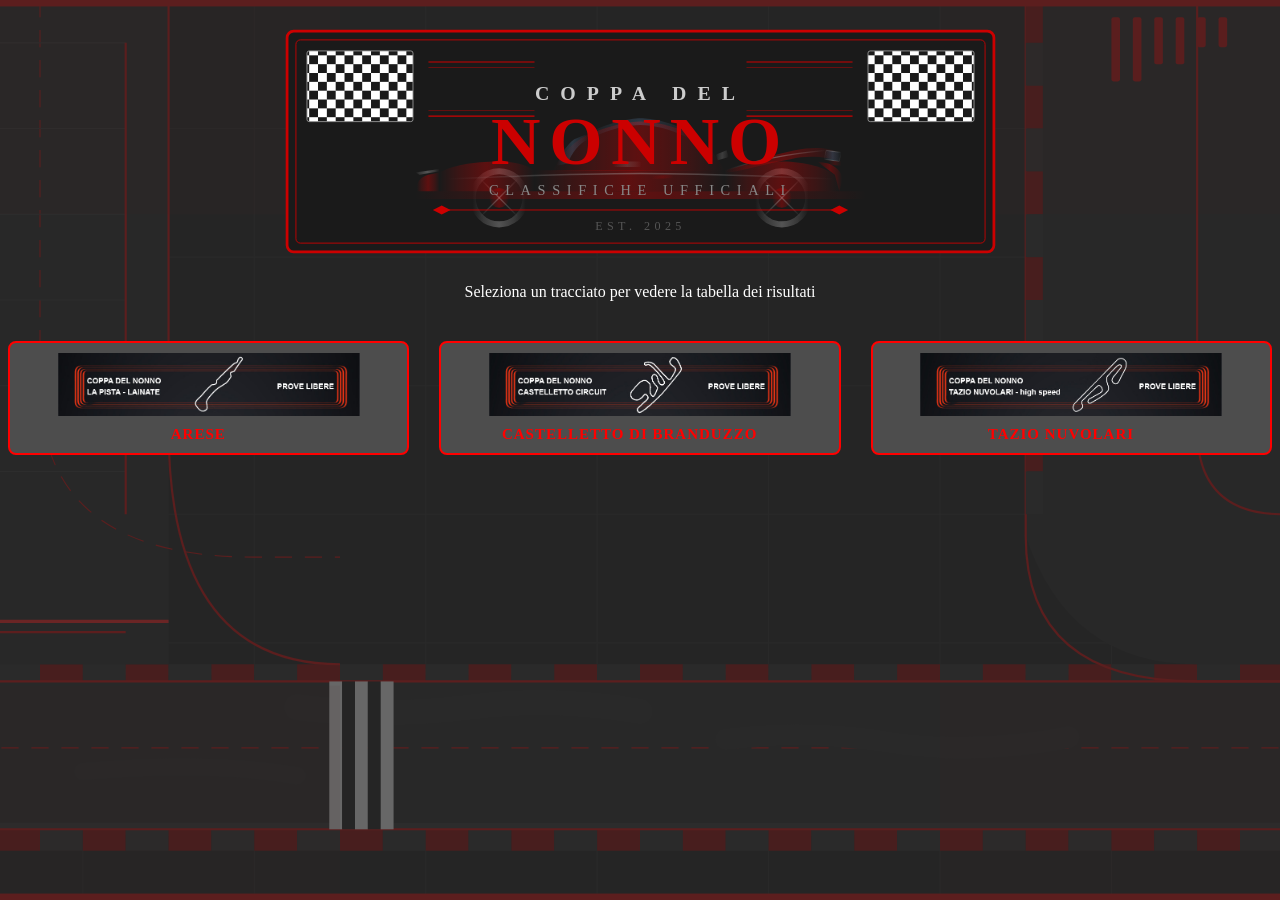
<file: index.html>
<!DOCTYPE html>
<html lang="it">
<head>
  <meta charset="UTF-8">
  <title>Home Coppa del Nonno</title>
  <link rel="stylesheet" href="stile.css">
<style>
  body {
    background-color: #2b2b2b;
    font-family: Arial, sans-serif;
    color: white;
    text-align: center;
  }
  h1 {
    margin: 20px;
  }
  .grid {
    display: flex;
    flex-wrap: wrap;
    justify-content: center;
    gap: 30px;
    margin-top: 40px;
  }
  .track {
    border: 2px solid red;
    padding: 10px;
    background-color: #4d4d4d;
    border-radius: 8px;
    transition: transform 0.2s, background-color 0.2s, box-shadow 0.2s, border-color 0.2s;
    flex: 1 1 300px;
    max-width: 400px;
  }
  .track:hover {
    transform: translateY(-6px);
    background-color: #808080;
    box-shadow: 0 10px 30px rgba(255, 0, 0, 0.45);
    border-color: #ff4d4d;
  }
  .track img {
    width: 80%;
    max-width: 400px;
    height: auto;
    display: block;
    margin: 0 auto 10px;
    transition: opacity 0.2s;
  }
  .track:hover img {
    opacity: 0.85;
  }
  .track span {
    display: block;
    margin-top: 5px;
    font-weight: bold;
  }
  .track-label {
    display: block;
    margin-top: 8px;
    font-weight: bold;
    font-size: 15px;
    letter-spacing: 1px;
    text-transform: uppercase;
    color: #ff0000;
    transition: color 0.2s;
  }
  .track-label::after {
    content: " →";
    opacity: 0;
    transition: opacity 0.2s;
  }
  .track:hover .track-label {
    color: #ff4d4d;
  }
  .track:hover .track-label::after {
    opacity: 1;
  }
  @media (max-width: 600px) {
    .track img {
      width: 100%;
      max-width: 300px;
    }
  }
  a:link    { color: #ff0000; text-decoration: none; }
  a:visited { color: #cc0000; }
  a:hover   { color: #ff4d4d; text-decoration: none; }
  a:active  { color: #990000; }
</style>
</head>
<body>
  <img src="tracciati/logo_coppa_del_nonno.svg" alt="Logo Coppa del Nonno" style="display:block; margin:20px auto; width:751px; max-width:100%;">
  <p>Seleziona un tracciato per vedere la tabella dei risultati</p>
  <div class="grid">

    <a href="Arese.html" class="track">
      <img src="tracciati/Arese.png" alt="Circuito di Arese">
      <span class="track-label">Arese</span>
    </a>

    <a href="Castelletto.html" class="track">
      <img src="tracciati/castelletto.jpg" alt="Circuito di Castelletto">
      <span class="track-label">Castelletto di Branduzzo</span>
    </a>

    <a href="TazioNuvolari.html" class="track">
      <img src="tracciati/tazionuvolari.jpg" alt="Circuito Tazio Nuvolari">
      <span class="track-label">Tazio Nuvolari</span>
    </a>

  </div>
</body>
</html>
</file>
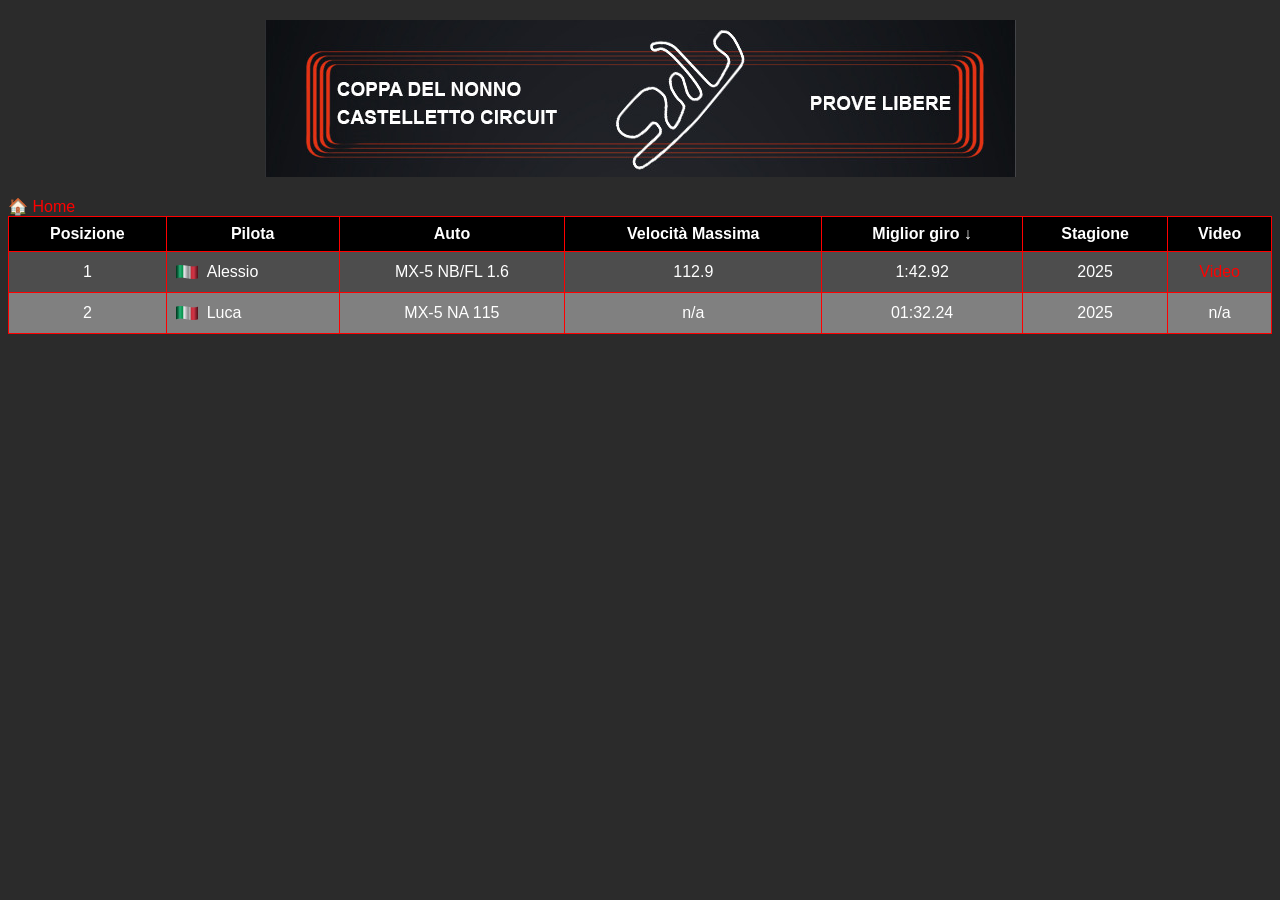
<file: tabella-base.html>
<!DOCTYPE html>
<html lang="it">
<head>
  <meta charset="UTF-8">
  <title>Classifica Coppa del Nonno</title>
  <style>
    body {
      background-color: #2b2b2b; /* sfondo pagina grigio scuro */
      font-family: Arial, sans-serif;
    }
    table {
      border-collapse: collapse;
      width: 100%;
      background-color: #2b2b2b; /* sfondo tabella */
    }
    th, td {
      border: 1px solid red; /* griglia rossa */
      padding: 8px;
      text-align: center;
      color: white; /* testo bianco */
      cursor: pointer;
    }
    thead tr {
      background-color: black; /* intestazione nera */
    }
    tbody tr:nth-child(odd) {
      background-color: #4d4d4d; /* grigio scuro */
    }
    tbody tr:nth-child(even) {
      background-color: #808080; /* grigio chiaro */
    }
    th:hover {
      background-color: #222; /* effetto hover */
    }
    .asc::after {
      content: " ↑";
    }
    .desc::after {
      content: " ↓";
    }
    th.no-sort {
      cursor: default; /* colonna non ordinabile */
    }
	/* Colore link in vari stati */
a:link {
  color: #ff0000; /* rosso acceso per link normali */
  text-decoration: none; /* rimuove sottolineatura */
}

a:visited {
  color: #cc0000; /* rosso più scuro per link già visitati */
}

a:hover {
  color: #ff4d4d; /* rosso chiaro al passaggio */
  text-decoration: underline; /* sottolinea al passaggio */
}

a:active {
  color: #990000; /* rosso scuro quando cliccato */
}
.pilot {
  display: flex;
  align-items: center; /* allinea verticalmente al centro */
  justify-content: flex-start; /* bandiera e testo allineati a sinistra */
}
.flag {
  width: 24px;
  margin-right: 8px;
}
  </style>
</head>
<body>
 <div class="header">
  <!-- Logo della pista -->
  <img src="tracciati\castelletto.jpg" alt="Logo Castelletto" style="display:block; margin:20px auto; width:751px;">
  <!-- Tasto Home -->
  <a href="index.html" class="home-btn">🏠 Home</a>
 </div>

  <table id="myTable">
    <thead>
      <tr>
        <th class="no-sort">Posizione</th>
        <th>Pilota</th>
        <th>Auto</th>
        <th>Velocità Massima</th>
        <th>Miglior giro</th>
		<th>Stagione</th>
		<th>Video</th>
      </tr>
    </thead>
    <tbody>
      <tr>
        <td>1</td>
        <td>
         <div class="pilot">
         <img src="bandiere/italia.png" alt="Italia" class="flag">
         <span>Luca</span>
         </div>
        </td>
        <td>MX-5 NA 115</td>
        <td>n/a</td>
        <td>01:32.24</td>
		<td>2025</td>
		<td>n/a</td>
      </tr>
      <tr>
        <td>2</td>
        <td>
         <div class="pilot">
         <img src="bandiere/italia.png" alt="Italia" class="flag">
         <span>Alessio</span>
         </div>
        </td>
        <td>MX-5 NB/FL 1.6</td>
        <td>112.9</td>
        <td>1:42.92</td>
		<td>2025</td>
		<td><a href=https://youtu.be/AW948qCoz34>Video</a></td>
      </tr>
     
    </tbody>
  </table>

<script>
    // Funzione che converte un tempo "MM:SS.xx" o "MM:SS:xx" in centesimi di secondo
    function parseTime(str) {
      const parts = str.split(/[:.]/); // divide su ":" e "."
      const minutes = parseInt(parts[0], 10) || 0;
      const seconds = parseInt(parts[1], 10) || 0;
      const centiseconds = parseInt(parts[2], 10) || 0;
      return (minutes * 60 + seconds) * 100 + centiseconds;
    }

    function sortTable(table, colIndex, thElement, forceDesc = false) {
      const tbody = table.tBodies[0];
      const rows = Array.from(tbody.querySelectorAll("tr"));
      let asc = table.dataset.sortOrder !== "asc";

      // Se forziamo decrescente all'apertura
      if (forceDesc) asc = false;

      rows.sort((a, b) => {
        const aText = a.cells[colIndex].textContent.trim();
        const bText = b.cells[colIndex].textContent.trim();

        // prova come tempo
        const aTime = parseTime(aText);
        const bTime = parseTime(bText);

        if (!isNaN(aTime) && !isNaN(bTime)) {
          return asc ? aTime - bTime : bTime - aTime;
        }
        // fallback: confronto testuale
        return asc ? aText.localeCompare(bText) : bText.localeCompare(aText);
      });

      rows.forEach(row => tbody.appendChild(row));
      table.dataset.sortOrder = asc ? "asc" : "desc";

      // aggiorna frecce
      table.querySelectorAll("th").forEach(th => th.classList.remove("asc", "desc"));
      if (thElement) thElement.classList.add(asc ? "asc" : "desc");

      // aggiorna numerazione Posizione
      Array.from(tbody.querySelectorAll("tr")).forEach((row, i) => {
        row.cells[0].textContent = i + 1;
      });
    }

    // Attiva ordinamento cliccando sulle colonne (tranne Posizione)
    document.querySelectorAll("#myTable th").forEach((th, index) => {
      if (!th.classList.contains("no-sort")) {
        th.addEventListener("click", () => {
          sortTable(document.getElementById("myTable"), index, th);
        });
      }
    });

    // Ordinamento automatico all'apertura per colonna "Miglior giro" (indice 4)
    window.onload = () => {
      const table = document.getElementById("myTable");
      const th = table.querySelectorAll("th")[4]; // colonna Miglior giro
      sortTable(table, 4, th, true); // forza ordine decrescente
    };
</script>

</body>
</html>
</file>
<file: stile.css>
/* ===== TASTO HOME VINTAGE ===== */
.home-btn-vintage {
  display: inline-flex;
  align-items: center;
  gap: 10px;
  padding: 10px 22px;
  background: #1a1a1a;
  border: 1px solid #cc0000;
  border-radius: 3px;
  text-decoration: none;
  color: #cccccc;
  font-family: Georgia, 'Times New Roman', serif;
  font-size: 14px;
  letter-spacing: 3px;
  text-transform: uppercase;
  position: relative;
  transition: background 0.2s, color 0.2s, border-color 0.2s;
}
/* Angolini decorativi vintage */
.home-btn-vintage::before,
.home-btn-vintage::after {
  content: '';
  position: absolute;
  width: 6px;
  height: 6px;
  border-color: #cc0000;
  border-style: solid;
  transition: border-color 0.2s;
}
.home-btn-vintage::before {
  top: -2px; left: -2px;
  border-width: 1.5px 0 0 1.5px;
}
.home-btn-vintage::after {
  bottom: -2px; right: -2px;
  border-width: 0 1.5px 1.5px 0;
}
.home-btn-vintage:hover {
  background: #cc0000;
  color: #ffffff;
  border-color: #ff4d4d;
}
.home-btn-vintage:hover::before,
.home-btn-vintage:hover::after {
  border-color: #ff4d4d;
}

/* Sfondo delle pagine */
body::before {
  content: '';
  position: fixed;
  inset: 0;
  background-image: url('grafiche/background_coppa_nonno.svg');
  background-size: cover;
  background-position: center bottom;
  opacity: 0.3;
  z-index: -1;
}

/* font del sito */
* {
  font-family: Georgia, 'Times New Roman', serif;
}
</file>
